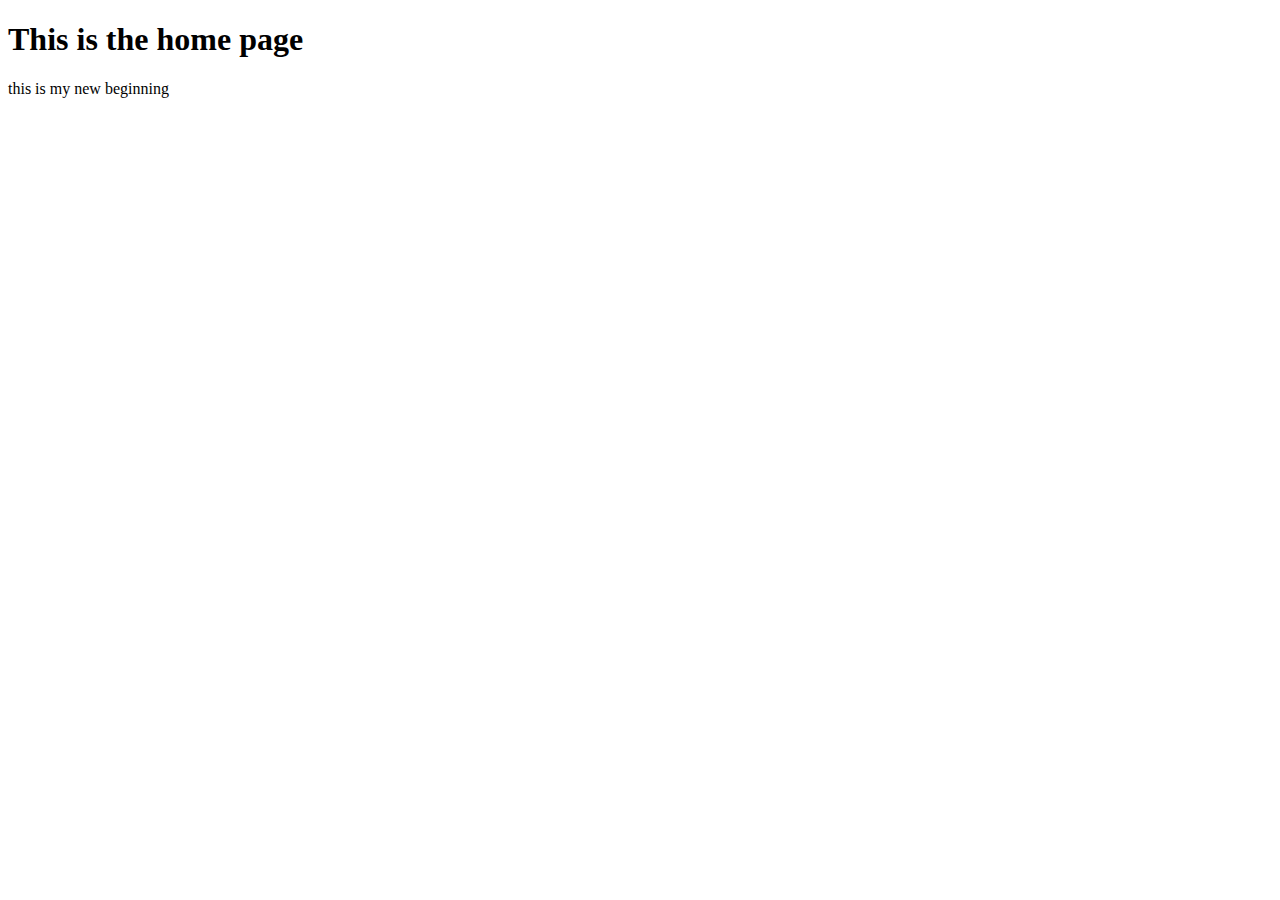
<file: website/templates/web_temp/index.html>
<!DOCTYPE html>
<html lang="en">
<head>
    <meta charset="UTF-8">
    <meta name="viewport" content="width=device-width, initial-scale=1.0">
    <title>Document</title>
</head>
<body>
    <h1>This is the home page</h1>
    <P>this is my new beginning</P>
</body>
</html>
</file>
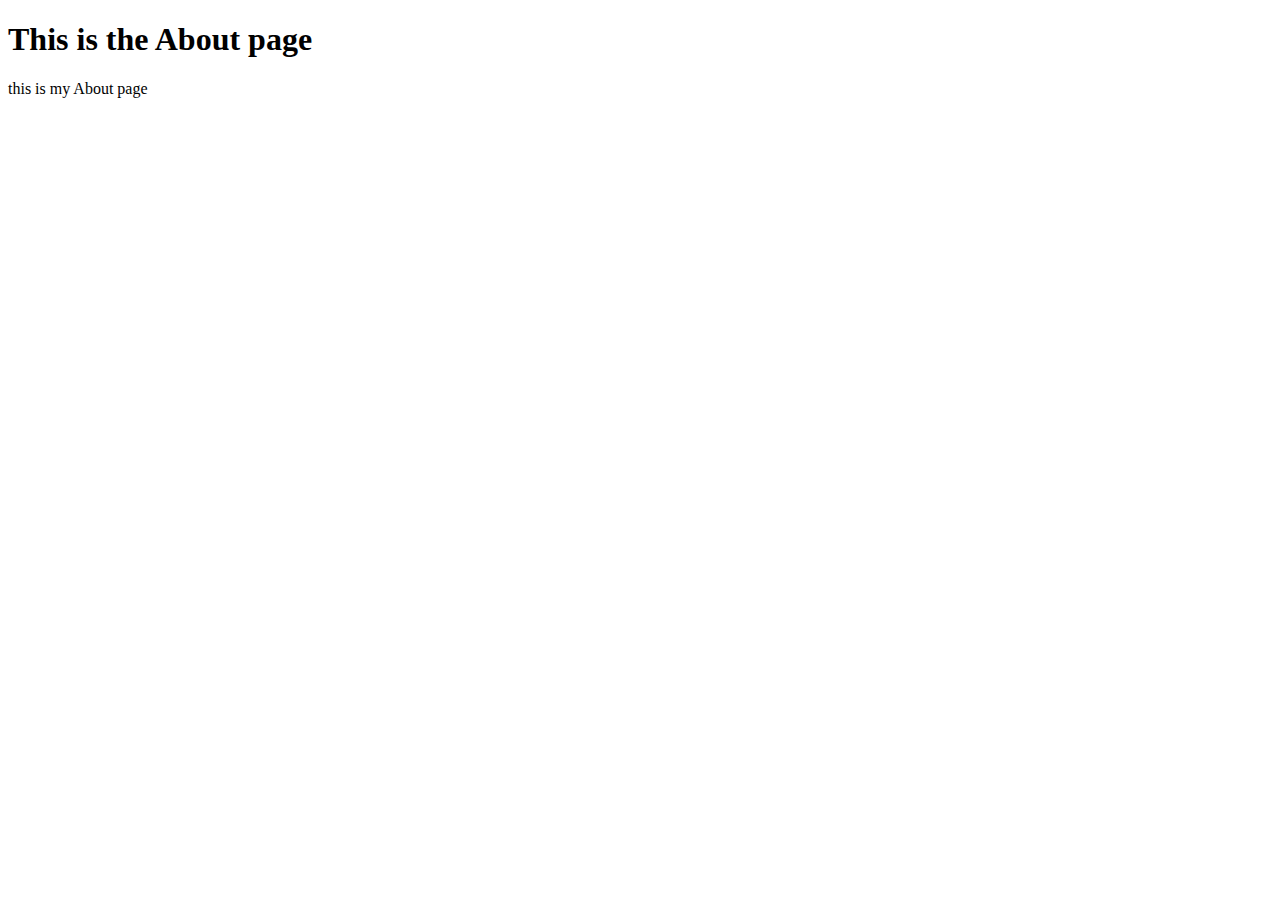
<file: templates/web_temp/about.html>
<!DOCTYPE html>
<html lang="en">
<head>
    <meta charset="UTF-8">
    <meta name="viewport" content="width=device-width, initial-scale=1.0">
    <title>Document</title>
</head>
<body>
    <h1>This is the About page</h1>
    <P>this is my About page</P>
</body>
</html>
</file>
